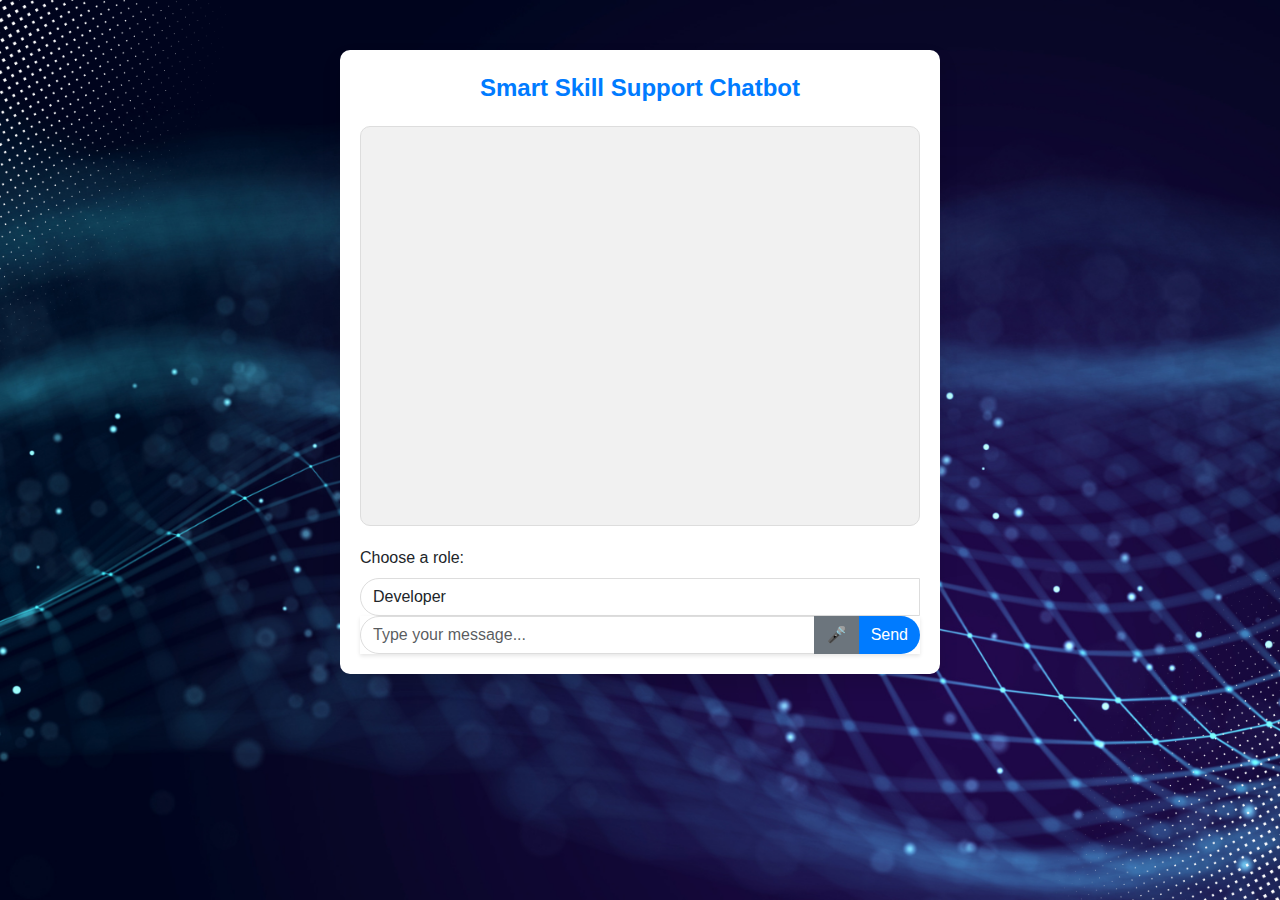
<file: templates/chatbot.html>
<!DOCTYPE html>
<html lang="en">
<head>
    <meta charset="UTF-8">
    <meta name="viewport" content="width=device-width, initial-scale=1.0">
    <title>Chatbot Interface</title>
    <link rel="stylesheet" href="https://cdnjs.cloudflare.com/ajax/libs/bootstrap/5.3.0/css/bootstrap.min.css">
    <style>
        body {
            background: url('/static/images/Background.png') no-repeat center center fixed; /* Specify the image */
            background-size: cover; /* Ensure the image covers the entire background */
            font-family: 'Arial', sans-serif;
            margin: 0;
            padding: 0;
        }

        .chat-container {
            width: 100%;
            max-width: 600px;
            margin: 50px auto;
            border-radius: 10px;
            padding: 20px;
            background: #ffffff;
            box-shadow: 0 10px 20px rgba(0, 0, 0, 0.1);
        }

        .chat-header {
            text-align: center;
            font-size: 1.5rem;
            font-weight: bold;
            color: #007bff;
            margin-bottom: 20px;
        }

        .chat-box {
            height: 400px;
            overflow-y: auto;
            background: #f1f1f1;
            border-radius: 10px;
            padding: 15px;
            border: 1px solid #ddd;
            margin-bottom: 20px;
        }

        .chat-message {
            margin-bottom: 15px;
        }

        .chat-message.user {
            text-align: right;
        }

        .chat-message.user .message {
            background-color: #007bff;
            color: white;
            display: inline-block;
            padding: 10px 15px;
            border-radius: 20px;
            max-width: 70%;
            word-wrap: break-word;
        }

        .chat-message.bot .message {
            background-color: #e9ecef;
            color: #333;
            display: inline-block;
            padding: 10px 15px;
            border-radius: 20px;
            max-width: 70%;
            word-wrap: break-word;
        }

        .input-group {
            box-shadow: 0 2px 4px rgba(0, 0, 0, 0.1);
        }

        .form-control {
            border-radius: 20px 0 0 20px;
            border: 1px solid #ddd;
        }

        .btn-primary {
            border-radius: 0 20px 20px 0;
            background-color: #007bff;
            border: none;
        }

        .btn-primary:hover {
            background-color: #0056b3;
        }
    </style>
</head>
<body>
    <div class="container">
        <div class="chat-container">
            <div class="chat-header">Smart Skill Support Chatbot</div>
            <div class="chat-box" id="chat-box">
                <!-- Chat messages will appear here -->
            </div>
            <div class="form-group">
                <label for="role" class="form-label">Choose a role:</label>
                <select name="role" id="role" class="form-control">
                    <option value="dev">Developer</option>
                    <option value="ba">Business Analyst</option>
                    <option value="management">Management/Leadership</option>
                </select>
            </div>
            <form id="chat-form">
                <div class="input-group">
                    <input type="text" id="user-input" class="form-control" placeholder="Type your message...">
                    <button type="button" class="btn btn-secondary" id="voice-btn">🎤</button>
                    <button type="submit" class="btn btn-primary">Send</button>
                </div>
            </form>
        </div>
    </div>

    <script>
        document.getElementById('voice-btn').addEventListener('click', async function () {
        try {
            const response = await fetch('/chatbot/voice', { method: 'POST' });
            const result = await response.json();

            if (result.transcription) {
                document.getElementById('user-input').value = result.transcription;
            } else {
                alert("Could not recognize speech. Try again.");
            }
        } catch (error) {
            console.error('Error fetching voice input:', error);
        }
    });
    
        document.getElementById('chat-form').addEventListener('submit', async function (event) {
            event.preventDefault();

            const userInput = document.getElementById('user-input').value.trim();
            const role= document.getElementById('role').value.trim();
            if (!userInput) return;

            const chatBox = document.getElementById('chat-box');

            // Display user message
            const userMessage = document.createElement('div');
            userMessage.className = 'chat-message user';
            userMessage.innerHTML = `<span class="message">${userInput}</span>`;
            chatBox.appendChild(userMessage);

            // Scroll to bottom
            chatBox.scrollTop = chatBox.scrollHeight;

            // Send user query to backend
            try {
                const response = await fetch('/chatbot/query', {
                    method: 'POST',
                    headers: {
                        'Content-Type': 'application/json'
                    },
                    body: JSON.stringify({ user_input: userInput, role:role })
                });

                const result = await response.json();
                const botMessage = document.createElement('div');
                botMessage.className = 'chat-message bot';

                if (response.ok) {
                    botMessage.innerHTML = `<span class="message">${result.response}</span>`;
                } else {
                    botMessage.innerHTML = `<span class="message text-danger">Error: ${result.error}</span>`;
                }

                chatBox.appendChild(botMessage);
                chatBox.scrollTop = chatBox.scrollHeight;
            } catch (error) {
                const errorMessage = document.createElement('div');
                errorMessage.className = 'chat-message bot';
                errorMessage.innerHTML = `<span class="message text-danger">An error occurred. Please try again later.</span>`;
                chatBox.appendChild(errorMessage);
                chatBox.scrollTop = chatBox.scrollHeight;
            }

            // Clear input field
            document.getElementById('user-input').value = '';
        });
    </script>
</body>
</html>
</file>
